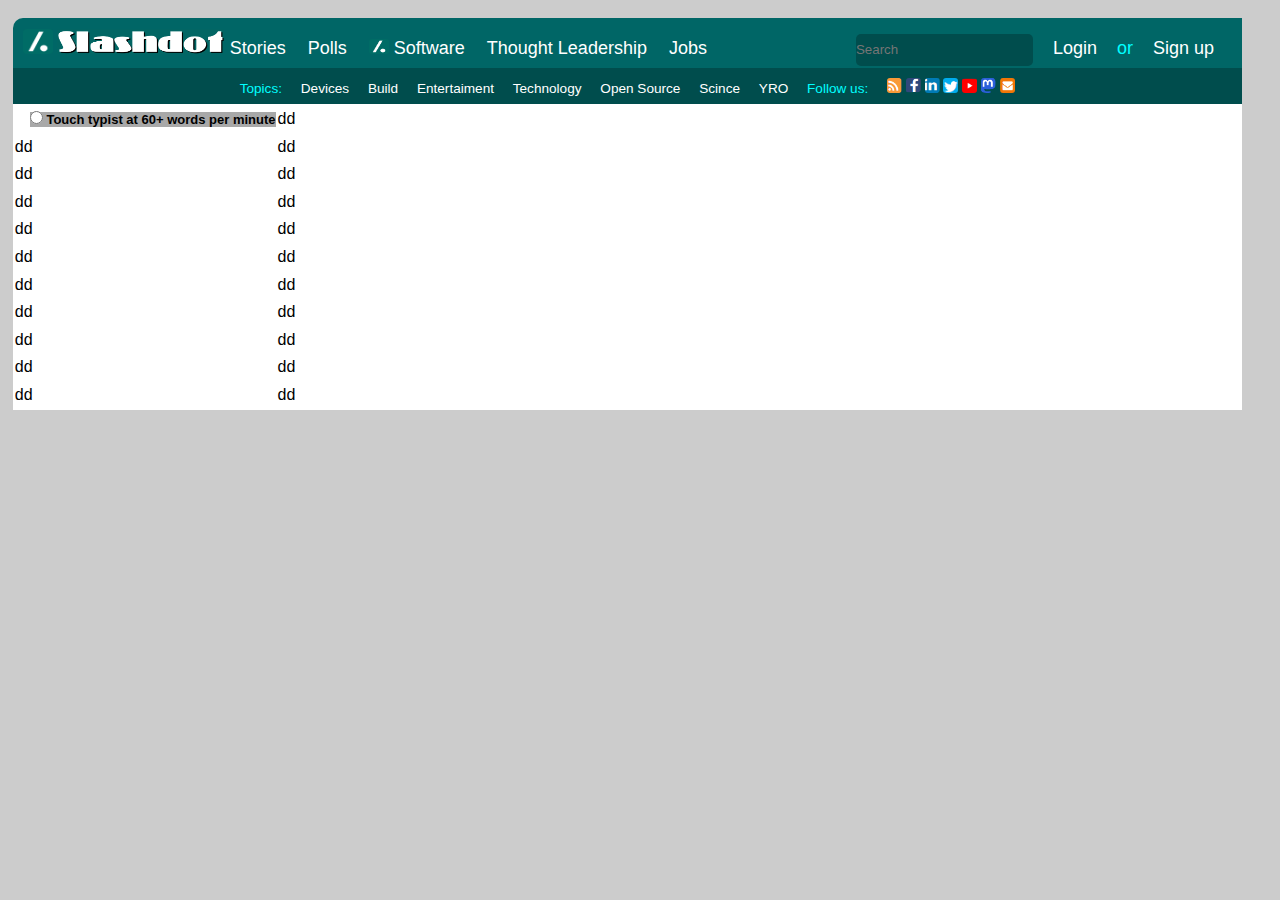
<file: projects/proje-1/index.html>
<!DOCTYPE html>
<html lang="en">
<head>
    <meta charset="UTF-8">
    <meta name="viewport" content="width=device-width, initial-scale=1.0">
    <title>SlashDotClone</title>
    <link rel="stylesheet" href="index.css">
</head>
<body>
    <div id="all-content">
    <header>
        <img src="slashdot_icon.png" alt="" width="30px" height="25px">
       <div class="logo">
        <a href="index.html"><img class="logo" src="Slashdot_logo.png" alt="Slashdot_logo"></a>
       </div>
       <ul class="main-nav">
        <li><a href="recent.html">Stories </a></li>
        <li><a href="#">Polls </a></li>
        <li><img width="20px" height="15px" src="slashdot_icon.png" alt=""><a href="#"> Software </a></li>
        <li><a href="#">Thought Leadership </a></li>
        <li><a href="#">Jobs </a></li>
       </ul>
       <ul class="account">
        <li><input type="search" name="Search" id="search" placeholder="Search"></li>
        <li><a href="#">Login</a></li>
        <li style="color: aqua;">or</li>
        <li>Sign up</li>
       </ul>

      </header>
    
    <nav>
        <ul>
            <li style="color:aqua">Topics:</li>
            <li><a href="#">Devices</a></li>
            <li><a href="#">Build</a></li>
            <li><a href="#">Entertaiment</a></li>
            <li><a href="#">Technology</a></li>
            <li><a href="#">Open Source</a></li>
            <li><a href="#">Scince</a></li>
            <li><a href="#">YRO</a></li>
            <li style="color:aqua">Follow us:</li>
            <a href=""><img src="SM1.png" alt="SM" width="15px" height="15px"></a>
            <a href=""><img src="SM2.png" alt="SM" width="15px" height="15px"></a>
            <a href=""><img src="SM3.png" alt="SM" width="15px" height="15px"></a>
            <a href=""><img src="SM4.png" alt="SM" width="15px" height="15px"></a>
            <a href=""><img src="SM5.png" alt="SM" width="15px" height="15px"></a>
            <a href=""><img src="SM6.png" alt="SM" width="15px" height="15px"></a>
            <a href=""><img src="SM7.png" alt="SM" width="15px" height="15px"></a>
            
            
        </ul>
    </nav>
    <div id="continer" style="background-color: #fff;">
        <table>
            <tr>
                <td>
                    <label class="card1">
                        <input type="radio" name="aid" value="1">
                        Touch typist at 60+ words per minute
                    </label>
                </td>
                <td>dd</td>
            </tr>
            <tr>
                <td>dd</td>
                <td>dd</td>
            </tr>
            <tr>
                <td>dd</td>
                <td>dd</td>
            </tr>
            <tr>
                <td>dd</td>
                <td>dd</td>
            </tr>
            <tr>
                <td>dd</td>
                <td>dd</td>
            </tr>
            <tr>
                <td>dd</td>
                <td>dd</td>
            </tr>
            <tr>
                <td>dd</td>
                <td>dd</td>
            </tr>
            <tr>
                <td>dd</td>
                <td>dd</td>
            </tr>
            <tr>
                <td>dd</td>
                <td>dd</td>
            </tr>
            <tr>
                <td>dd</td>
                <td>dd</td>
            </tr>
            <tr>
                <td>dd</td>
                <td>dd</td>
            </tr>
        </table>

    </div>
   
</body>
</html>
</file>
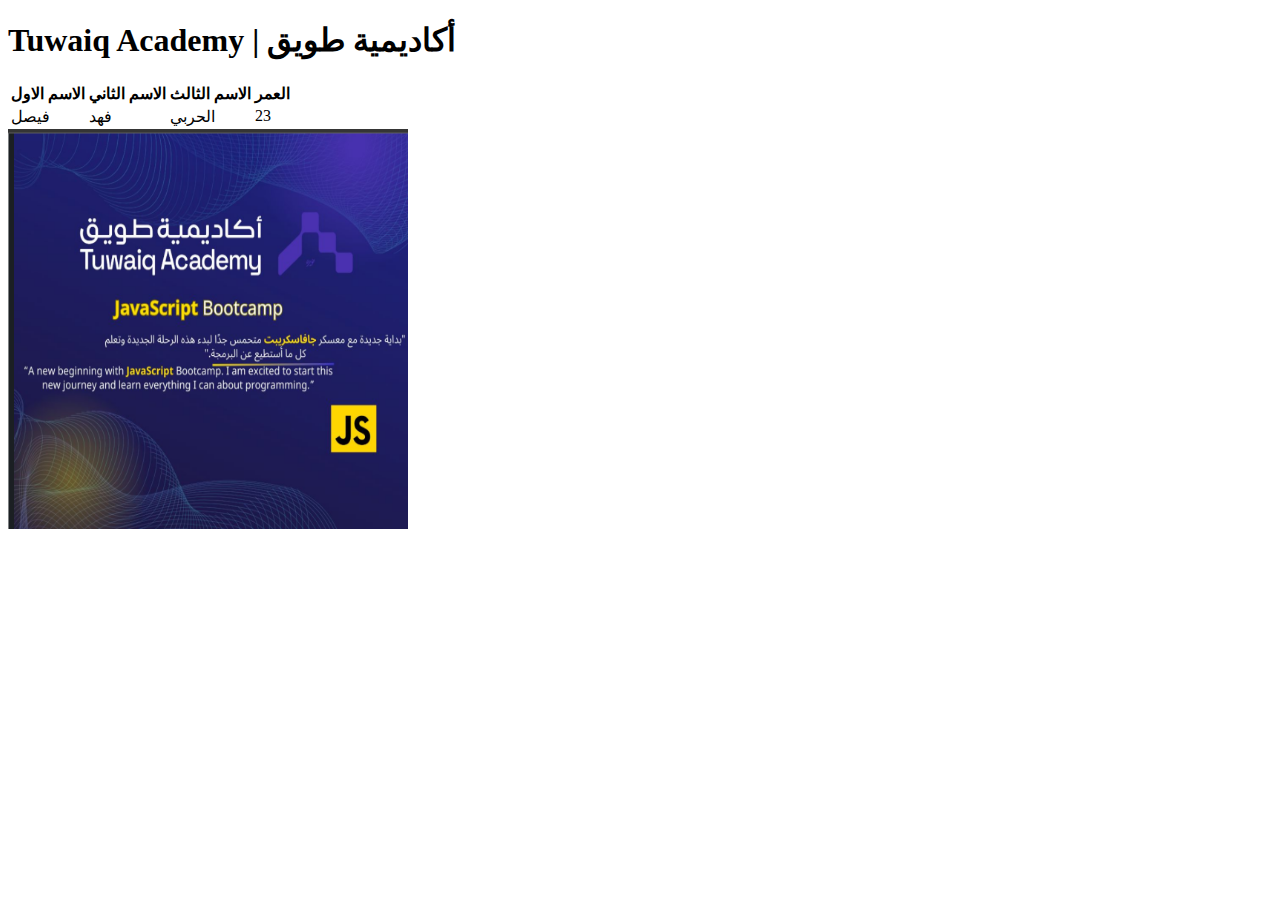
<file: lab1.html>
<!DOCTYPE html>
<html lang="en">
<head>
    <meta charset="UTF-8">
    <meta name="viewport" content="width=device-width, initial-scale=1.0">
    <title>javascript bootcamp</title>
</head>
<body>
    <h1> Tuwaiq Academy | أكاديمية طويق</h1>
    <table>
        <tr>
            <th>الاسم الاول</th>
            <th>الاسم الثاني</th>
            <th>الاسم الثالث</th>
            <th>العمر</th>

        </tr>
        <tr>
            <td>فيصل</td>
            <td>فهد</td>
            <td>الحربي</td>
            <td>23</td>
        </tr>
    </table>
    <img width="400" height="400" src="img/(1) نشر _ الموجز _ LinkedIn - Google Chrome 22_02_46 11_02_14 ص.png" alt="just img">

</body>
</html>
</file>
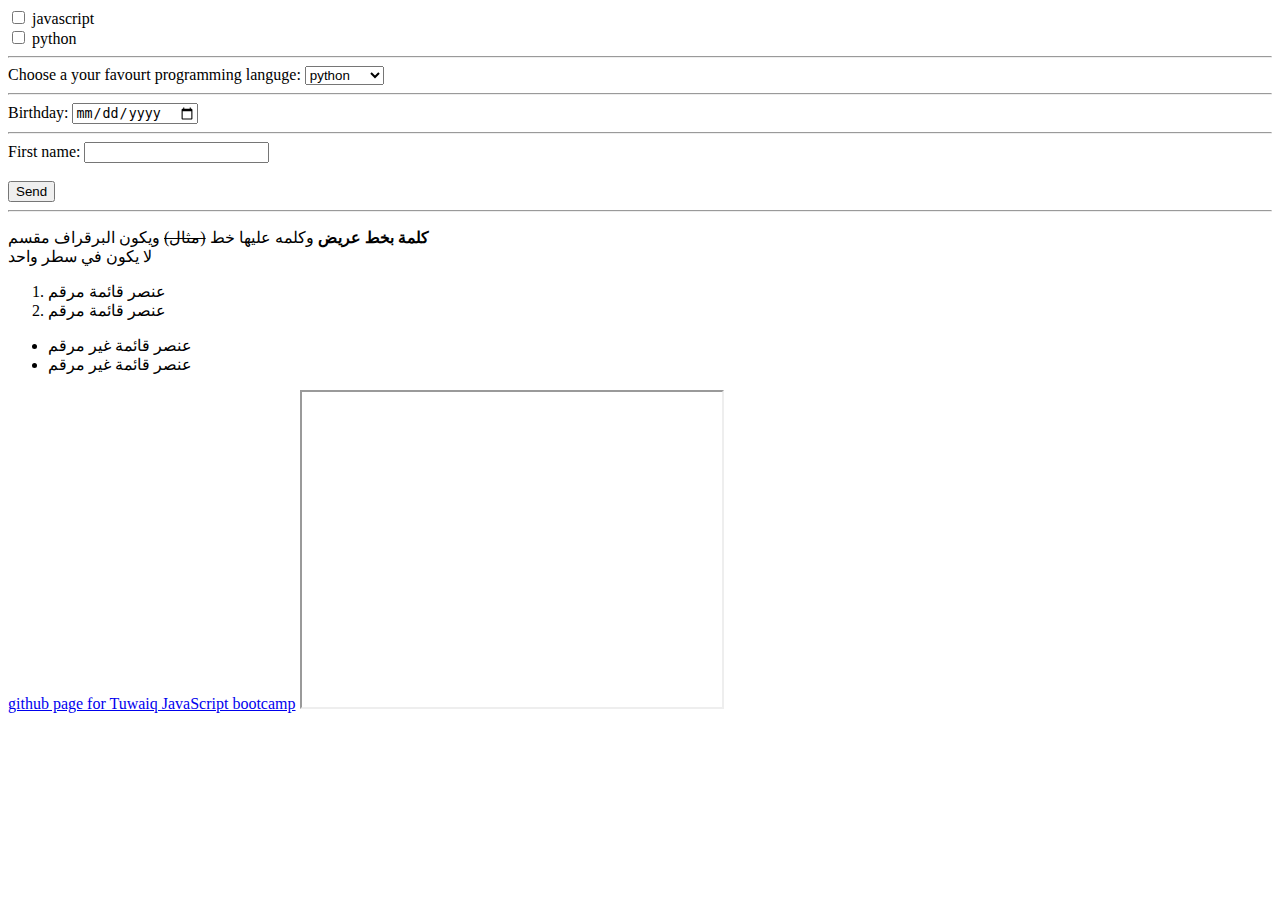
<file: lab2.html>
<!DOCTYPE html>
<html lang="en">
<head>
    <meta charset="UTF-8">
    <meta name="viewport" content="width=device-width, initial-scale=1.0">
    <title>Document</title>
</head>
<body>
    <form>
        <input type="checkbox" id="box1" name="box1" >
        <label for="box1"> javascript</label><br>
        
        <input type="checkbox" id="box2" name="box2" >
        <label for="box2"> python</label><br>
        <hr>
        <label for="languge">Choose a your favourt programming languge:</label>

<select name="languge" id="languge">
  <option value="python">python</option>
  <option value="javascript">javascript</option>
  <option value="php">php</option>
  <option value="flutter">flutter</option>
</select>
<hr>
<label for="birthday">Birthday:</label>
<input type="date" id="birthday" name="birthday">
<hr>
<label for="fname">First name:</label>
<input type="text" id="fname" name="fname"><br><br>
<input type="button"  value="Send">
<hr>
    </form>
    
<p> <strong>كلمة بخط عريض</strong> وكلمه عليها خط <del>(مثال)</del> ويكون البرقراف مقسم <br>لا يكون في سطر واحد
</p>
    <ol>
        <li>عنصر قائمة مرقم </li>
        <li>عنصر قائمة مرقم </li>
    </ol>

    <ul>
        <li>عنصر قائمة غير مرقم </li>
        <li>عنصر قائمة غير مرقم </li>
    </ul>


    <a href="https://github.com/Tuwaiq-Content/JavaScript-FullStack">github page for Tuwaiq JavaScript bootcamp</a>
    <iframe width="420" height="315"
    src="https://www.youtube.com/embed/tgbNymZ7vqY">
    </iframe>
    </body>
</html>
</file>
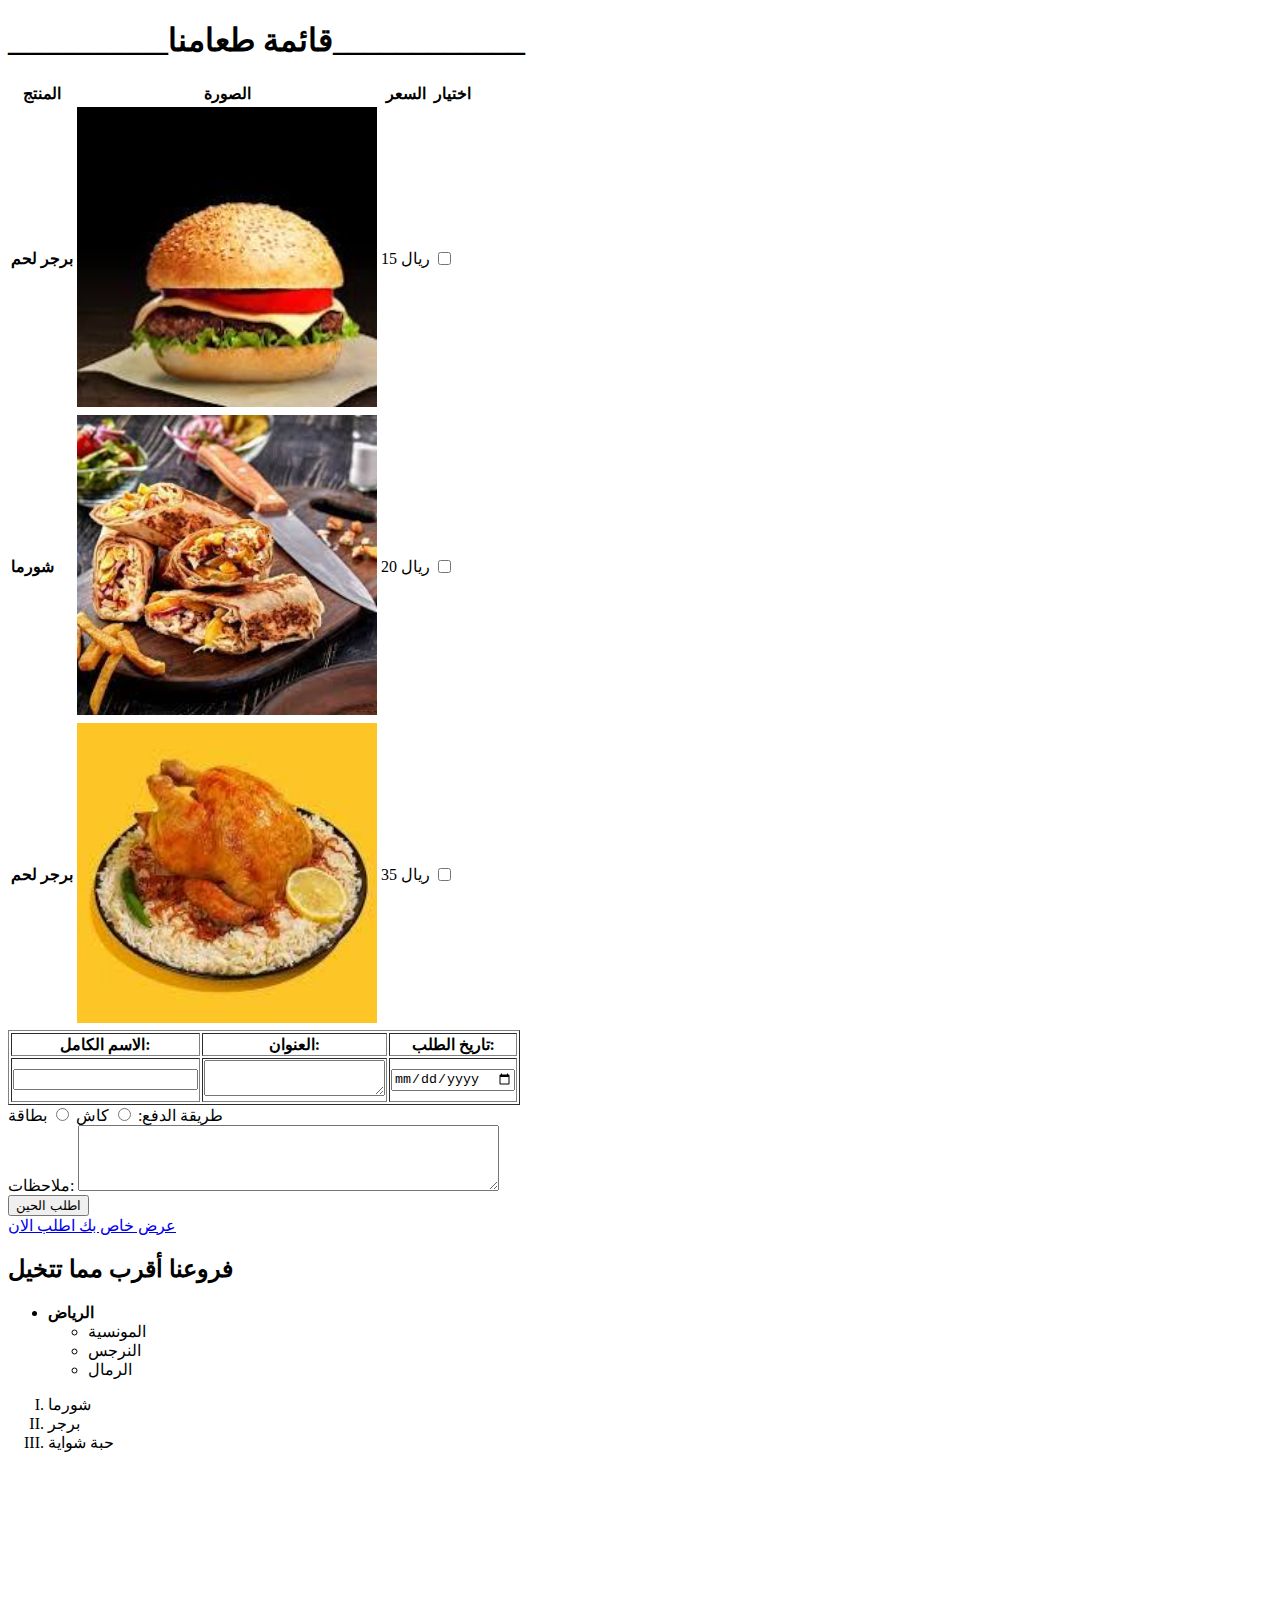
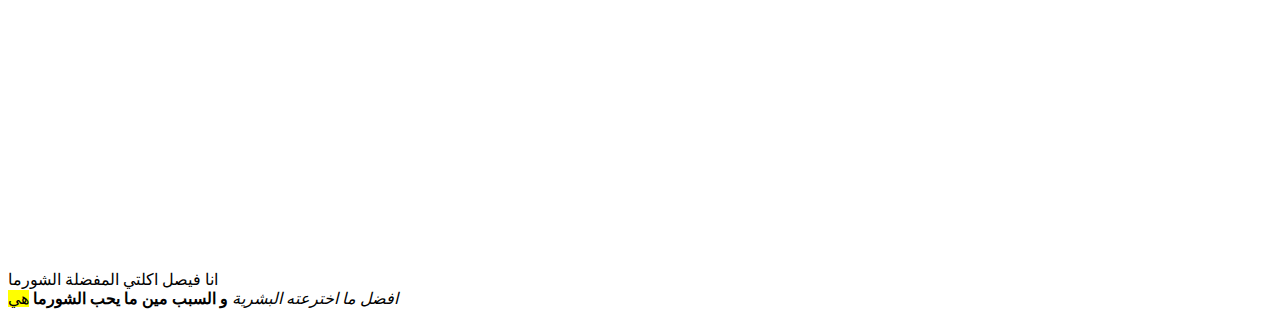
<file: lab3.html>
<!DOCTYPE html>
<html>
<head>
    <title>قائمة طعامنا</title>

</head>
<body>
    <h1>__________قائمة طعامنا____________</h1>
            <table>
                <tr>
                    <th>المنتج</th>
                    <th>الصورة</th>
                    <th>السعر</th>
                    <th>اختيار</th>
                </tr>
                <tr>
                    <td><b>برجر لحم</b></td>
                    <td><img width="300" height="300" src="[data-uri]" alt="صورة برجر"></td>
                    <td>15 ريال</td>
                    <td><input type="checkbox"></td>
                </tr>
                <tr>
                    <td> <b>شورما</b></td>
                    <td><img width="300" height="300" src="[data-uri]" alt="صورة شورما"></td>
                    <td>20 ريال</td>
                    <td><input type="checkbox"></td>
                </tr>
                <tr>
                    <td><b>برجر لحم</b></td>
                    <td><img width="300" height="300" src="[data-uri]" alt="حبة شواية"></td>
                    <td>35 ريال</td>
                    <td><input type="checkbox"></td>
                </tr>

                </table>

                <table border="1">
                    <tr>
                        <th><label for="name">الاسم الكامل:</label></th>
                        <th><label for="address">العنوان:</label></th>
                        <th><label for="orderDate">تاريخ الطلب:</label></th>

                    </tr>
                    <tr>
                        <td><input type="text" id="name" name="name" required></td>
                        <td><textarea id="address" name="address" required></textarea></td>
                        <td><input type="date" id="orderDate" name="orderDate" required></td>

                    </tr>
                </table>
       
                <form>
                    <label>طريقة الدفع:</label>
                    <input type="radio" name="payment" value="cash"> كاش
                    <input type="radio" name="payment" value="card"> بطاقة
            
                </form>
                <label for="notes">ملاحظات:</label>
                <textarea id="notes" name="notes" rows="4" cols="50"></textarea>
        <br>
                <button type="submit">اطلب الحين </button>
            <br>
                <a href="https://hungerstation.com/sa-ar">عرض خاص بك اطلب الان </a>
                
                <h2>فروعنا أقرب مما تتخيل</h2>

                <ul>
                  <li><strong>الرياض</strong>
                    <ul>
                      <li>المونسية</li>
                      <li>النرجس</li>
                      <li>الرمال</li>
                    </ul>
                  </li>
                  </ul>

                    <ol type="I">
                        <li>شورما</li>
                        <li>برجر</li>
                        <li>حبة شواية</li>
                    </ol>
                    <iframe width="679" height="382" src="https://www.youtube.com/embed/uYUB5E-13bE" title="HOW TO MAKE PERFECT SHAWARMA | CHICKEN SHAWARMA - SISI JEMIMAH" frameborder="0" allow="accelerometer; autoplay; clipboard-write; encrypted-media; gyroscope; picture-in-picture; web-share" referrerpolicy="strict-origin-when-cross-origin" allowfullscreen></iframe></body>

                    <p> انا فيصل اكلتي المفضلة الشورما<br><em>افضل ما اخترعته البشرية</em>  <b>و السبب مين ما يحب الشورما</b>  <mark>هي</mark>  <br>  </p>
</html>
</file>
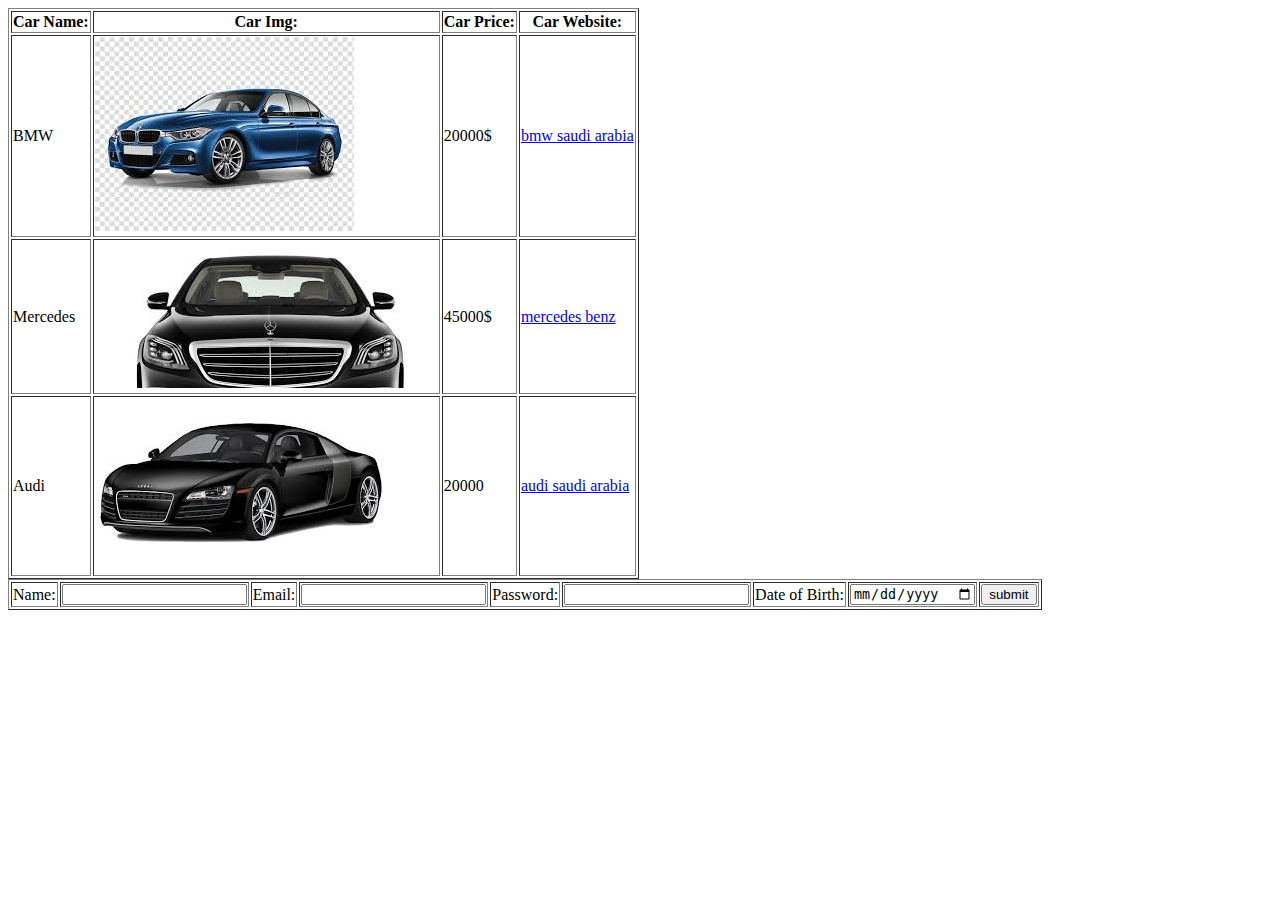
<file: lab4.html>
<!DOCTYPE html>
<html lang="en">
<head>
    <meta charset="UTF-8">
    <meta name="viewport" content="width=device-width, initial-scale=1.0">
    <title>Document</title>
</head>
<body>
    <table border="1">
        <tr>
            <th>
                Car Name: 
            </th>

            <th>
                Car Img: 
            </th>

            <th>
                Car Price:
            </th>

            <th>
                Car Website:
            </th>
            
        </tr>
        <tr>
            <td>BMW</td>
            <td><img src="[data-uri]"></td>
            <td>20000$</td>
            <td><a target="_blank" href="https://www.bmw-saudiarabia.com/?utm_source=Google&utm_medium=Paid-Search&utm_content=EN-BMW-Evaluating&utm_campaign=KSA-Prosp-PureBrand&&source=google&medium=paid-search&content=EN_BMW&campaign=Brand_Evaluating&gad_source=1&gclid=CjwKCAjw8rW2BhAgEiwAoRO5rCOI1ed-W8iL5PCyiINScrJLRHZPj-jfrzpx01NEWUZbGZ1_s9gRQRoCl3gQAvD_BwE&gclsrc=aw.ds">bmw saudi arabia</td>
        </tr>
        <tr>
            <td>Mercedes</td>
            <td><img src="[data-uri]"></td>
            <td>45000$</td>
            <td><a target="_blank" href="https://www.mercedes-benz-mena.com/ksa/en/?gad_source=1&gclid=CjwKCAjw8rW2BhAgEiwAoRO5rHcZNs4260wNsqfTekPhfYMYvzA7bPNLRxnyqsJeeeK_AylULzUQFBoCpOwQAvD_BwE&gclsrc=aw.ds">mercedes benz</td>
            </tr>
        <tr>
            <td>Audi</td>
            <td><img src="[data-uri]"></td>
            <td>20000</td>
            <td><a target="_blank" href="https://www.audi-saudiarabia.com/me/web/saen.html">audi saudi arabia</td>
            </tr>

    </table>

    <table border="1">
        <form>
            <tr>
                <td><label for="name" >Name:</label>
                </td>
                <td><input id="name" required type="text"></td>

                <td><label for="email" >Email:</label></td>
                <td><input id="email" required type="email"></td>

                <td><label for="pass">Password:</label></td>
                <td><input id="pass" required type="password"></td>

                <td><label for="date">Date of Birth:</label></td>
                <td><input id="date" required type="date"></td>

                <td><button type="submit">submit</button></td>
            </tr>
        </form>
    </table>
</body>
</html>
</file>
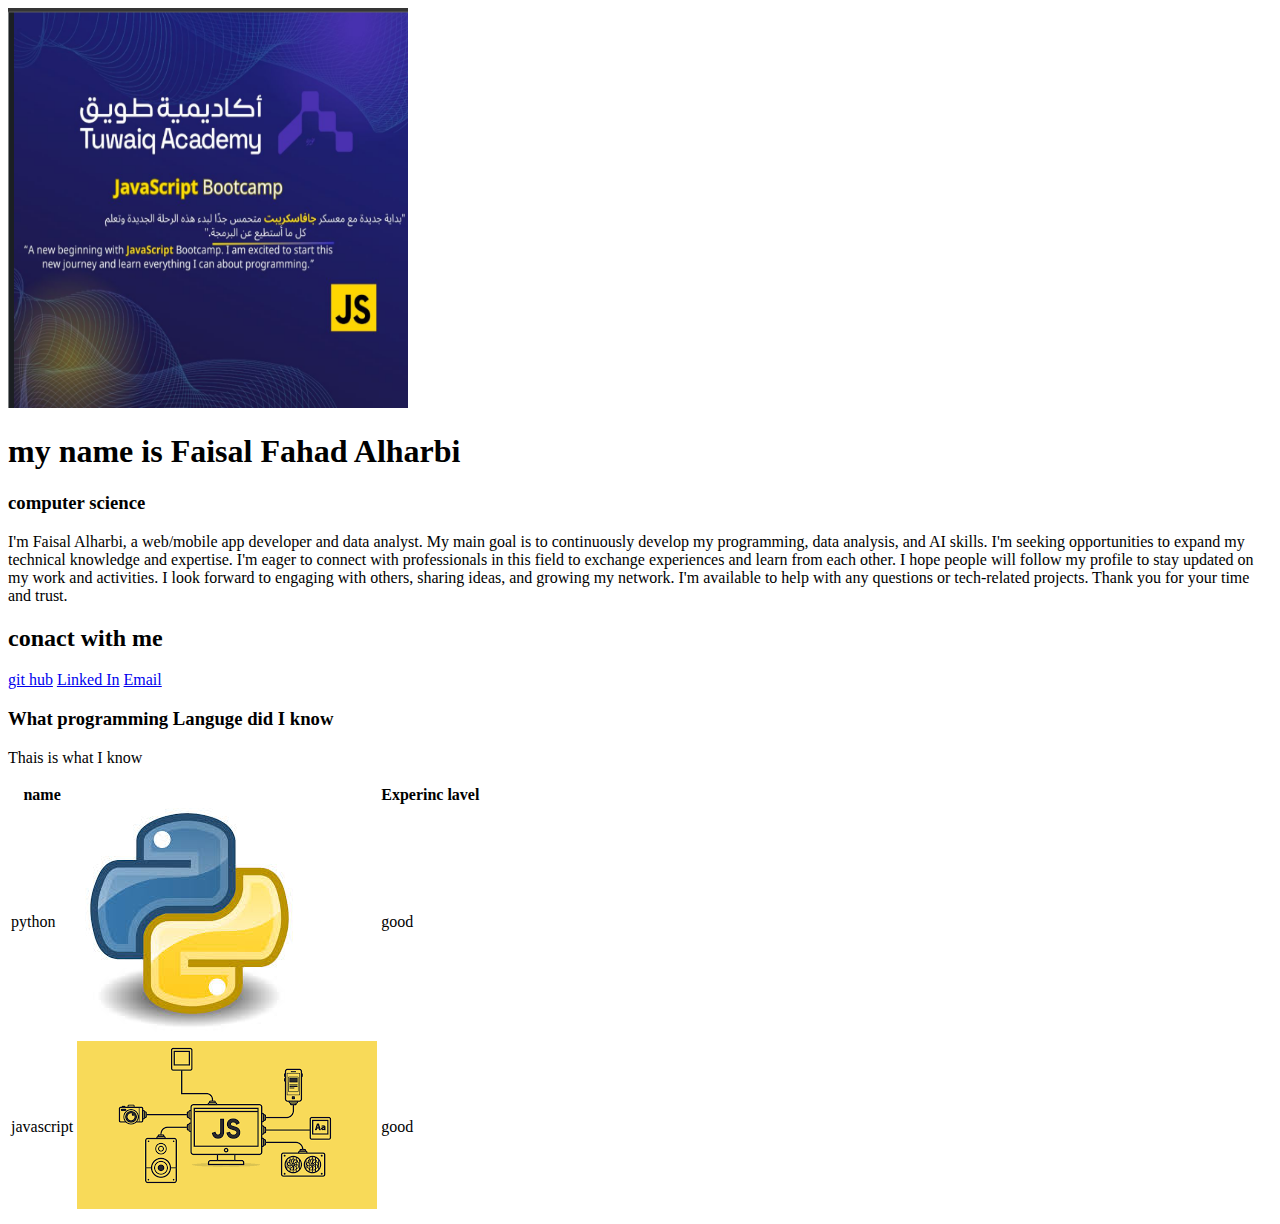
<file: lab5.html>
<!DOCTYPE html>
<html lang="en">
<head>
    <meta charset="UTF-8">
    <meta name="viewport" content="width=device-width, initial-scale=1.0">
    <title>my cv </title>
</head>
<body>
    <img src="img/(1) نشر _ الموجز _ LinkedIn - Google Chrome 22_02_46 11_02_14 ص.png" width="400" height="400" alt="just img">

    <h1>my name is Faisal Fahad Alharbi</h1>
    <h3>computer science</h3>
    <p>I'm Faisal Alharbi, a web/mobile app developer and data analyst. My main goal is to continuously develop my programming, data analysis, and AI skills. I'm seeking opportunities to expand my technical knowledge and expertise. I'm eager to connect with professionals in this field to exchange experiences and learn from each other. I hope people will follow my profile to stay updated on my work and activities.
        I look forward to engaging with others, sharing ideas, and growing my network. I'm available to help with any questions or tech-related projects. Thank you for your time and trust.
    </p>

    <h2>conact with me </h2>
    <a target="_blank" href="https://github.com/FaisalAlharbidev">git hub</a>
    <a target="_blank" href="https://www.linkedin.com/in/faisal-alharbi-689b67283/">Linked In</a>
    <a target="_blank" href="faisal.dev49@gmail.com    ">Email</a>

    <h3>What programming Languge did I know </h3>
    <p>Thais is what I know</p>
    <table>
        <tr>
            <th>name </th>
            <th> </th>
            <th>Experinc lavel</th>
        </tr>
        <tr>
            <td>python</td>
            <td> <img src="[data-uri]" alt="python img"></td>
            <td>good</td>
        </tr>
        <tr>
            <td>
                javascript
            </td>
            
            <td>
                <img src="[data-uri]">
            </td>
            <td>good</td>

        </tr>
    </table>
</body>
</html>
</file>
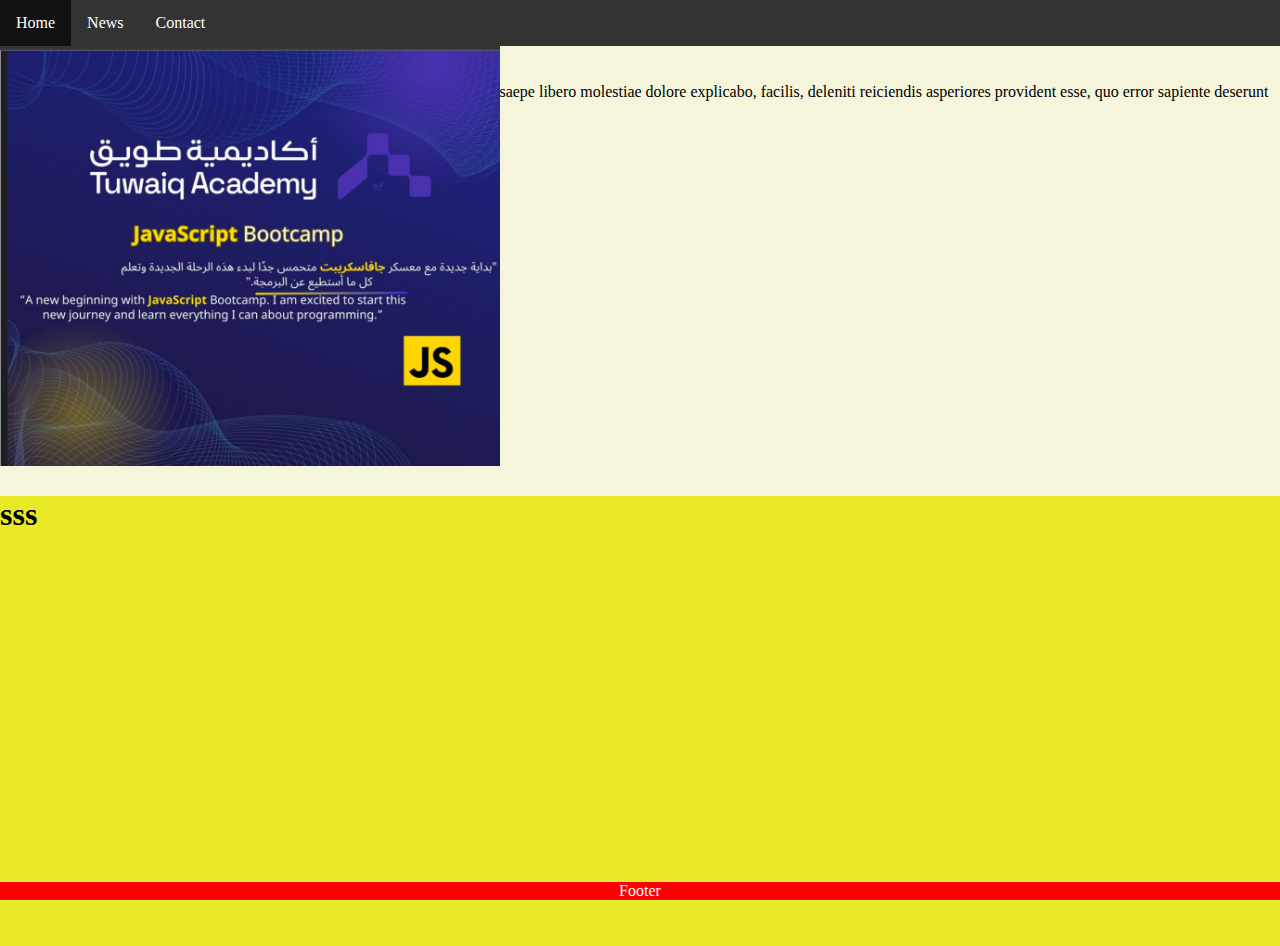
<file: lab6.html>
<!DOCTYPE html>
<html lang="en">
<head>
    <meta charset="UTF-8">
    <meta name="viewport" content="width=device-width, initial-scale=1.0">
    <title>Document</title>
    <link href="lab6.css" rel="stylesheet">
</head>
<body>
    <ul>
        <li><a class="active" href="#home">Home</a></li>
        <li><a href="#news">News</a></li>
        <li><a href="#contact">Contact</a></li>
      </ul>


    <div style="height: 100vh; background-color: rgba(9, 7, 7, 0.333);">
        <section class="sec1">
            <div style="display:flex;">

                <div style="position: relative;">
                    <div style="position: absolute;">
                        <img src="img/(1) نشر _ الموجز _ LinkedIn - Google Chrome 22_02_46 11_02_14 ص.png" width="500px">
                    </div>
                    <div style="position: absolute; position-: ;">
                        <img src="img/(1) نشر _ الموجز _ LinkedIn - Google Chrome 22_02_46 11_02_14 ص.png" width="500px" >
                    </div>
                </div>
                

                <div style="">
                    <h1>
                        Lorem
                    </h1>
                    <p>
                        Lorem, ipsum dolor sit amet consectetur adipisicing elit. Nesciunt at aut quae saepe libero molestiae dolore explicabo, facilis, deleniti reiciendis asperiores provident esse, quo error sapiente deserunt tenetur temporibus? Repudiandae!
                    </p>
                </div>

            </div> 
     
         </section>
           
         <section class="sec2">
            <div>
                <h1>sss</h1>
            </div>
         </section>
     
     
    </div>  
    <div class="footer">
        <p>Footer</p>
      </div>
</body>
</html>
</file>
<file: projects/proje-1/index.css>
:root {
    --main-color: #006666;
    --second-color: #004D4D;
    --third-color: #E5E5E5;
    --fourth-color: #E6E6E6;
}
* {
    margin: 0;
    padding: 0;
    box-sizing: border-box;
}

body {
    overflow-x: hidden;
    font-family: Arial, sans-serif;
    line-height: 1.6;
    background-color: #CCCCCC;
}
#all-content {
    position: relative;
    width: 96vw;
    left: 1vw;
    right: 1vw;
    height: 98vh;
    top: 2vh;
}

header {
    position: relative;
    background-color: var(--main-color);
    color: white;
    padding: 10px 10px;
    padding-bottom: 0px;
    border-top-left-radius: 10px;
    
    
}

.main-nav li {
    
   
    padding: 1px;
    line-height: 40px;
   
}

nav {
    background-color: var(--second-color);
    padding: 10px 0;
}

 ul {
    list-style: none;
    text-align: center;
    font-size: 0.85rem;
    line-height: 10px;
}

 ul li {
    display: inline;
    margin-right: 15px;
}

 ul li a {
    color: white;
    text-decoration: none;
}
a img {
    border-radius: 3px;
}
header ul {
    display: inline;
    list-style: none;
    text-align: center;
    height: 57px;
    font-size: large;
}

header ul li {
    display: inline;
    margin-right: 15px;
}


main {
    position: relative;
    background-color: #f4f4f4;
    /* padding: 20px; */
}
#note {
   margin: 5px;
   padding: 0px;
    background-color: var(--third-color);
    color: #8B8B8B;
}
.article-container {
    /* background-color: #ddd;
    padding: 15px;
    margin-bottom: 20px; */
    /* height: 90vh; */
    width: 67vw;
    display: inline-block;
    position: relative;
}
.article-title {
background: var(--main-color);
color: white;
font-size: medium;
padding: 2px;
padding-left: 30px;
}
.article-title a {
    color: white;
    text-decoration: none;
}
.author-detail{
    
    background-color: #e9e9e9;
    font-size:0.7em;
    padding-left: 15px;
    color: black;
    font-weight: 10;
}
.filter {
    border-right: solid 1px #a8a8a8;
    padding-right:  10px;
    padding-top: 5px;
    margin-right: 10px;
} 
.main-article {
    background-color: white;
    padding-left: 20px;
    font-size: smaller;
    margin-top: 20px;
}
.second-article {
   background-color: white;
   padding-left: 5px;
   margin-left: 35px;
   font-size: smaller;
   border-left: #CCCCCC solid 3px;
}
article {
    background-color: white;
    padding: 15px;
    margin-bottom: 20px;
    width: 67vw;
    display: inline-block;
}
section {
    width: 25vw;
    display: inline-block;
    margin-top: 10px;
    float: inline-end;
    margin-right: 20px;
    padding: 2px;
    
}
section a {
    text-decoration: none;
}

.section-content {
    padding-left: 5px;
    margin-left: 15px;
    border-bottom-left-radius: 5px;
margin-bottom: 20px;
background-color: var(--third-color);
font-size: small;
}
.section-content p {
    color: #8B8B8B ;
    margin-bottom: 5px;
}
.section-content a {
    color: var(--main-color);
    margin-left: 5px;
    padding: 5px;
}
.section-content a:hover {
    text-decoration: underline;
}
form div  {
    margin-bottom: 15px;
    background-color: #EEEEEE;
    padding: 5px;
    margin: 10px;
}
label{
    margin-left: 15px;
    font-size: small;
    font-weight: bold;
    
    
}
section h2 {
    padding-left: 5px;
    margin-left: 15px;
    background-color: #4c4c4c;
    color: white;
    border-top-right-radius: 5px;
    font-size: small;
}
.section-paragraph {
    padding: 5px;
}
.section-paragraph span {
    float: right;
}
.border-comment {
    font-weight: bold; 
    border-radius: 10px;
    background-color:rgb(43, 43, 43) ;
    color: white; 
    padding: 2px;
    display: inline;
}
.SlashdotYear {
    background-color: var(--main-color);
    color: white;
    font-weight: bold;
    width: 50px;
    height: 60px;
    text-align: center;
    display: inline-block;
}
.slashdotText {
    width: 190px;
    height: 60px;
    display: inline-block;
    vertical-align: top;
}
.Slashdot-row {
    margin: 3px;
    padding: 7px;
}
footer {
    
    color: white;
    
    
    border-bottom-left-radius: 10px;
    position: relative;
    background-color: var(--main-color);
    
    padding: 0px 10px;
    
}
.footer-nav li {
    padding: 1px;
    line-height: 40px;  
}
footer ul {
    display: inline;
    list-style: none;
    text-align: center;
    height: 57px;
    font-size: large;
}

footer ul li {
    display: inline;
    margin-right: 15px;
}
.logo {
    display: inline;
    width: 167px;
    height: 25px;
}
#search {
    background-color: var(--second-color);
    border: var(--main-color );
    height: 32px;
    border-radius: 5px;
    
}
#or {
    color: var(--second-color);
}
.account {
    margin-left: 10vw;
}
button {
    border: none;
    border-radius: 5px;
    padding: 5px;
    margin: 10px;
    color: white;
}
.newer {
    color: #a8a8a8;
    background-color: white;
    padding: 10px;
    margin-left: 30px;
    margin-bottom: 50px;
}
.older {
    background-color: var(--second-color);
    padding: 10px;
    
}
b {
    color: rgb(48, 48, 48);
}
.about {
    margin-top: 30px;
    
}
.about ul {
    font-size: small;
    text-align: left;
    width: 50vw;
    display: inline-block;
}
.about ul li {
    padding: 2px;
    
    
}
.about ul li a{
    
    color: #4c4c4c;
    
}

.card1{
    background-color: #a8a8a8;
    width: 1000px;
    height: 1000px;

}
</file>
<file: lab6.css>
*{
    margin: 0%;
}

ul {
    list-style-type: none;
    margin: 0;
    padding: 0;
    overflow: hidden;
    background-color: #333;
  }
  
  li {
    float: left;
  }
  
  li a {
    display: block;
    color: white;
    text-align: center;
    padding: 14px 16px;
    text-decoration: none;
  }
  
  li a:hover {
    background-color: #111;
  }

  .sec1{
    background-color: beige;
    height: 50%;
    
  }


  .sec2{
    background-color: rgba(247, 247, 10, 0.812);
    height: 50%;
    
  }
  .footer {
    position: fixed;
    left: 0;
    bottom: 0;
    width: 100%;
    background-color: red;
    color: white;
    text-align: center;
  }
</file>
